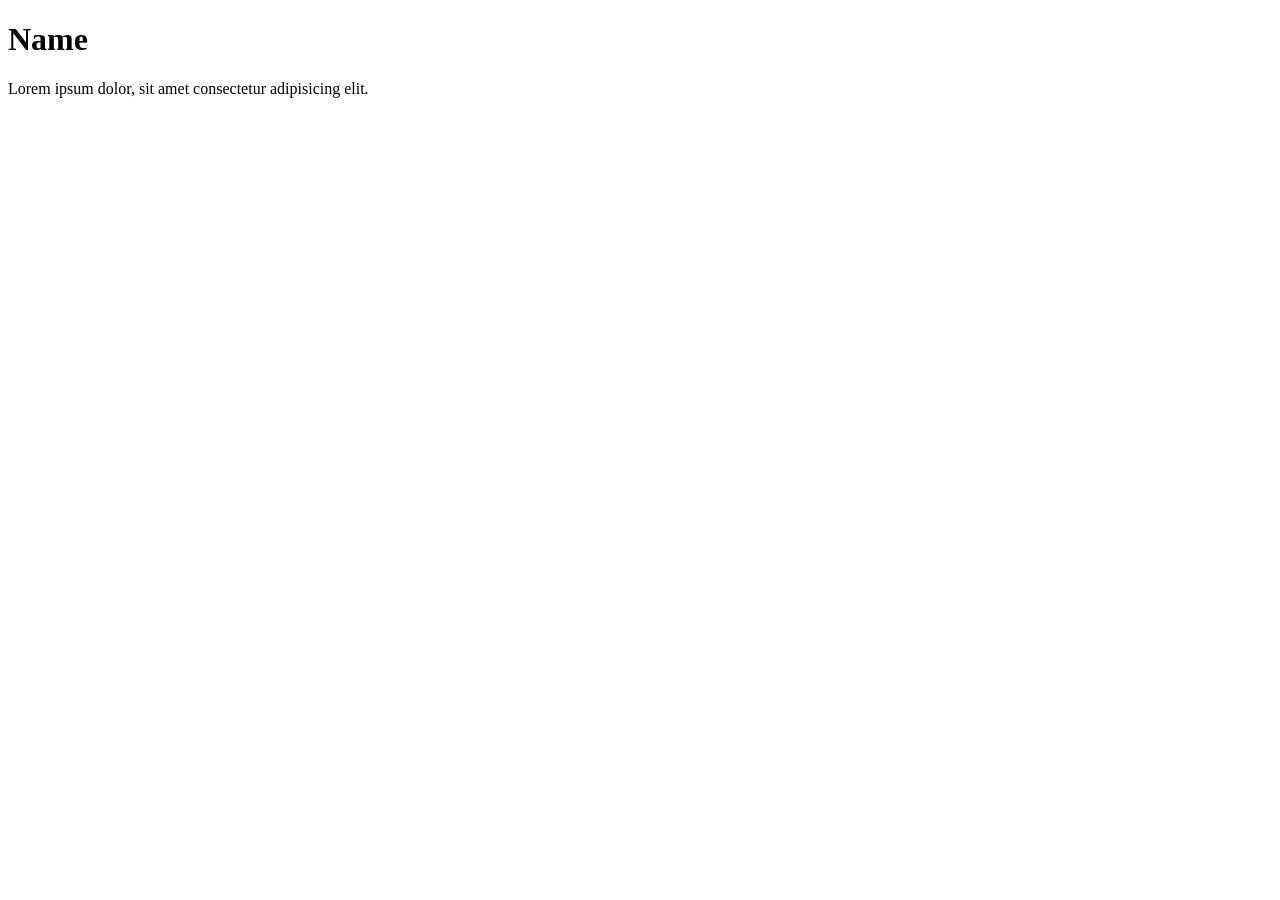
<file: index2.html>
<!DOCTYPE html>
<html lang="en">
<head>
    <meta charset="UTF-8">
    <meta name="viewport" content="width=device-width, initial-scale=1.0">
    <title>Document</title>
</head>
<body>
   <div class="div">
    <div class="img"></div>
    <h1 class="name">Name</h1>
    <p class="desc">Lorem ipsum dolor, sit amet consectetur adipisicing elit.</p>
   </div> 
</body>
</html>
</file>
